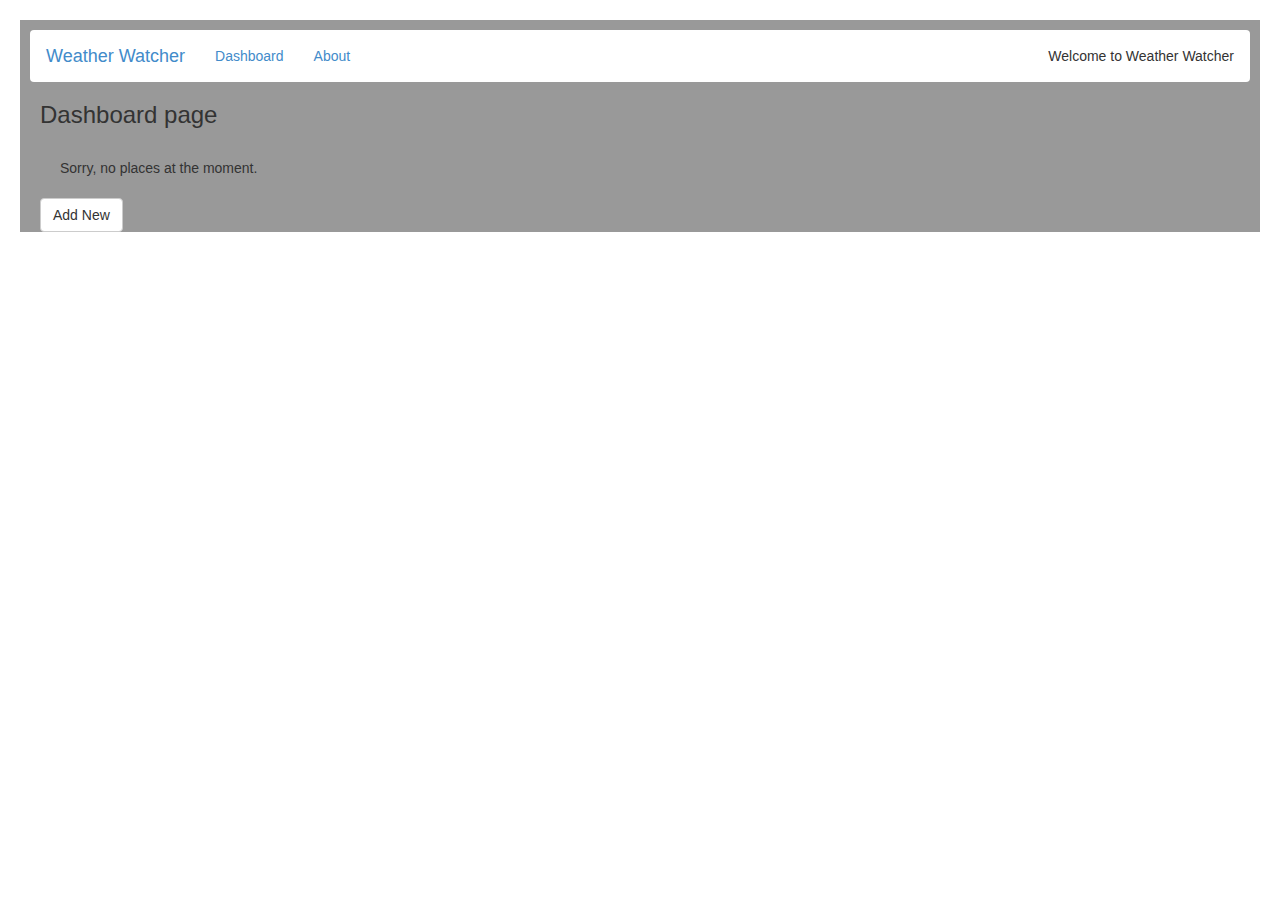
<file: index.html>
<!DOCTYPE html>
<!--[if lt IE 7]>      <html class="no-js lt-ie9 lt-ie8 lt-ie7"> <![endif]-->
<!--[if IE 7]>         <html class="no-js lt-ie9 lt-ie8"> <![endif]-->
<!--[if IE 8]>         <html class="no-js lt-ie9"> <![endif]-->
<!--[if gt IE 8]><!--> <html class="no-js"> <!--<![endif]-->
    <head>
        <meta charset="utf-8">
        <meta http-equiv="X-UA-Compatible" content="IE=edge,chrome=1">
        <title>myWeather</title>
        <meta name="description" content="Weather monitoring application">
        <meta name="viewport" content="width=device-width">

        <link rel="stylesheet" href="css/bootstrap.css">
        <link rel="stylesheet" href="css/main.css">

        <script src="js/libs/modernizr-2.6.2.min.js"></script>
        <script data-main="js/main" src="js/libs/require.js"></script>
    </head>
    <body>
    </body>
</html>
</file>
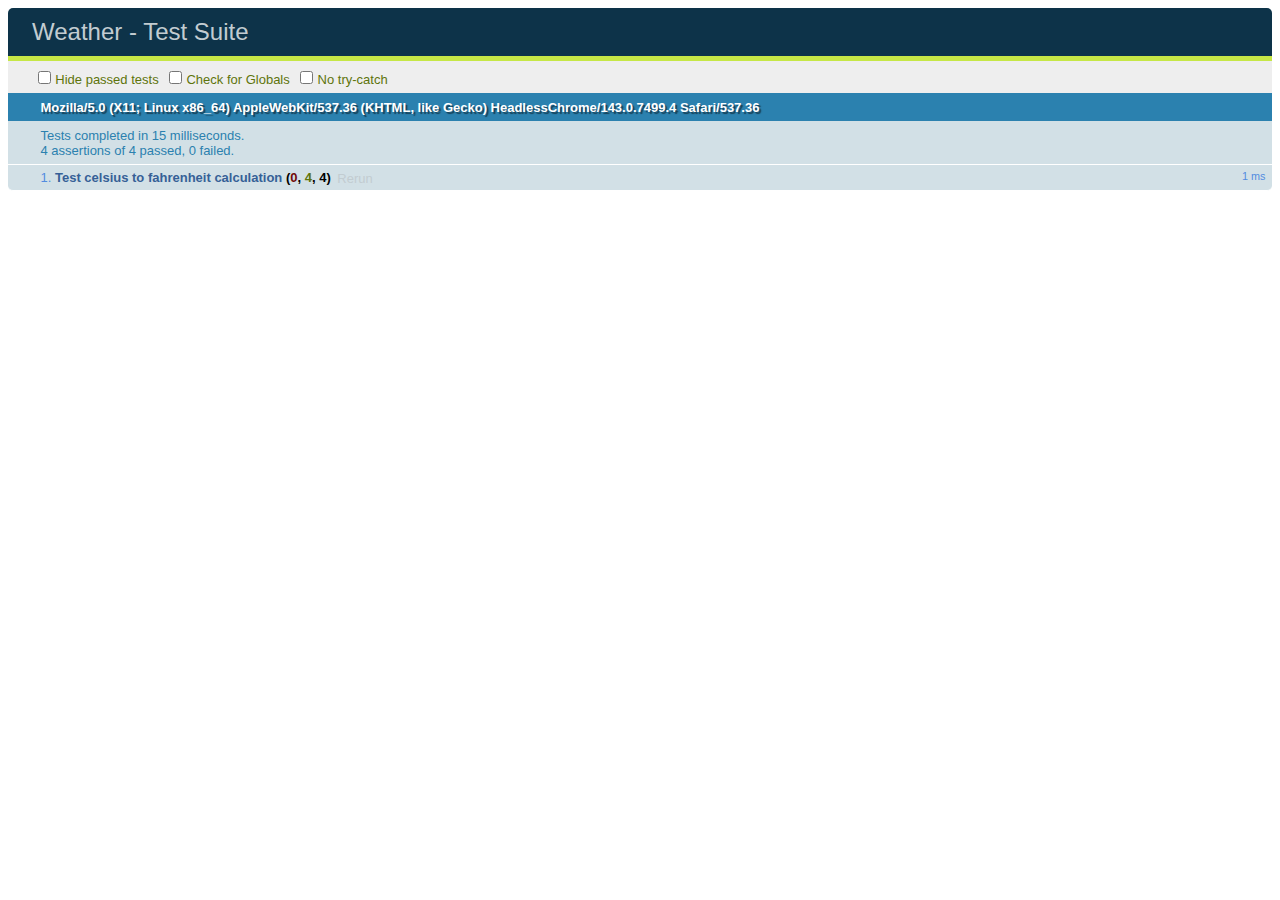
<file: test.html>
<!DOCTYPE html>
<html lang="en">
<head>
	<meta charset="utf-8">
	<title>Weather - Test Suite</title>
	<link rel="stylesheet" href="css/qunit.css">
</head>
<body>
	<div id="qunit"></div>
	<div id="qunit-fixture"></div>
	<script data-main="js/unittestsmain" src="js/libs/require.js"></script>
</body>
</html>
</file>
<file: css/main.css>
.navbar { 
	background-color: white;
	margin: 0 10px 10px 10px;
}

body {
	padding: 20px;
}

#app-view {
	padding-top: 10px;
}

.page-view {
	margin-left: 20px;
}

#places-list {
	padding: 20px;
}

#places-list .panel {
	width: 300px;
	float: left;
	margin-right: 20px;
}
</file>
<file: css/qunit.css>
/*!
 * QUnit 1.14.0
 * http://qunitjs.com/
 *
 * Copyright 2013 jQuery Foundation and other contributors
 * Released under the MIT license
 * http://jquery.org/license
 *
 * Date: 2014-01-31T16:40Z
 */

/** Font Family and Sizes */

#qunit-tests, #qunit-header, #qunit-banner, #qunit-testrunner-toolbar, #qunit-userAgent, #qunit-testresult {
	font-family: "Helvetica Neue Light", "HelveticaNeue-Light", "Helvetica Neue", Calibri, Helvetica, Arial, sans-serif;
}

#qunit-testrunner-toolbar, #qunit-userAgent, #qunit-testresult, #qunit-tests li { font-size: small; }
#qunit-tests { font-size: smaller; }


/** Resets */

#qunit-tests, #qunit-header, #qunit-banner, #qunit-userAgent, #qunit-testresult, #qunit-modulefilter {
	margin: 0;
	padding: 0;
}


/** Header */

#qunit-header {
	padding: 0.5em 0 0.5em 1em;

	color: #8699A4;
	background-color: #0D3349;

	font-size: 1.5em;
	line-height: 1em;
	font-weight: 400;

	border-radius: 5px 5px 0 0;
}

#qunit-header a {
	text-decoration: none;
	color: #C2CCD1;
}

#qunit-header a:hover,
#qunit-header a:focus {
	color: #FFF;
}

#qunit-testrunner-toolbar label {
	display: inline-block;
	padding: 0 0.5em 0 0.1em;
}

#qunit-banner {
	height: 5px;
}

#qunit-testrunner-toolbar {
	padding: 0.5em 0 0.5em 2em;
	color: #5E740B;
	background-color: #EEE;
	overflow: hidden;
}

#qunit-userAgent {
	padding: 0.5em 0 0.5em 2.5em;
	background-color: #2B81AF;
	color: #FFF;
	text-shadow: rgba(0, 0, 0, 0.5) 2px 2px 1px;
}

#qunit-modulefilter-container {
	float: right;
}

/** Tests: Pass/Fail */

#qunit-tests {
	list-style-position: inside;
}

#qunit-tests li {
	padding: 0.4em 0.5em 0.4em 2.5em;
	border-bottom: 1px solid #FFF;
	list-style-position: inside;
}

#qunit-tests.hidepass li.pass, #qunit-tests.hidepass li.running  {
	display: none;
}

#qunit-tests li strong {
	cursor: pointer;
}

#qunit-tests li a {
	padding: 0.5em;
	color: #C2CCD1;
	text-decoration: none;
}
#qunit-tests li a:hover,
#qunit-tests li a:focus {
	color: #000;
}

#qunit-tests li .runtime {
	float: right;
	font-size: smaller;
}

.qunit-assert-list {
	margin-top: 0.5em;
	padding: 0.5em;

	background-color: #FFF;

	border-radius: 5px;
}

.qunit-collapsed {
	display: none;
}

#qunit-tests table {
	border-collapse: collapse;
	margin-top: 0.2em;
}

#qunit-tests th {
	text-align: right;
	vertical-align: top;
	padding: 0 0.5em 0 0;
}

#qunit-tests td {
	vertical-align: top;
}

#qunit-tests pre {
	margin: 0;
	white-space: pre-wrap;
	word-wrap: break-word;
}

#qunit-tests del {
	background-color: #E0F2BE;
	color: #374E0C;
	text-decoration: none;
}

#qunit-tests ins {
	background-color: #FFCACA;
	color: #500;
	text-decoration: none;
}

/*** Test Counts */

#qunit-tests b.counts                       { color: #000; }
#qunit-tests b.passed                       { color: #5E740B; }
#qunit-tests b.failed                       { color: #710909; }

#qunit-tests li li {
	padding: 5px;
	background-color: #FFF;
	border-bottom: none;
	list-style-position: inside;
}

/*** Passing Styles */

#qunit-tests li li.pass {
	color: #3C510C;
	background-color: #FFF;
	border-left: 10px solid #C6E746;
}

#qunit-tests .pass                          { color: #528CE0; background-color: #D2E0E6; }
#qunit-tests .pass .test-name               { color: #366097; }

#qunit-tests .pass .test-actual,
#qunit-tests .pass .test-expected           { color: #999; }

#qunit-banner.qunit-pass                    { background-color: #C6E746; }

/*** Failing Styles */

#qunit-tests li li.fail {
	color: #710909;
	background-color: #FFF;
	border-left: 10px solid #EE5757;
	white-space: pre;
}

#qunit-tests > li:last-child {
	border-radius: 0 0 5px 5px;
}

#qunit-tests .fail                          { color: #000; background-color: #EE5757; }
#qunit-tests .fail .test-name,
#qunit-tests .fail .module-name             { color: #000; }

#qunit-tests .fail .test-actual             { color: #EE5757; }
#qunit-tests .fail .test-expected           { color: #008000; }

#qunit-banner.qunit-fail                    { background-color: #EE5757; }


/** Result */

#qunit-testresult {
	padding: 0.5em 0.5em 0.5em 2.5em;

	color: #2B81AF;
	background-color: #D2E0E6;

	border-bottom: 1px solid #FFF;
}
#qunit-testresult .module-name {
	font-weight: 700;
}

/** Fixture */

#qunit-fixture {
	position: absolute;
	top: -10000px;
	left: -10000px;
	width: 1000px;
	height: 1000px;
}
</file>
